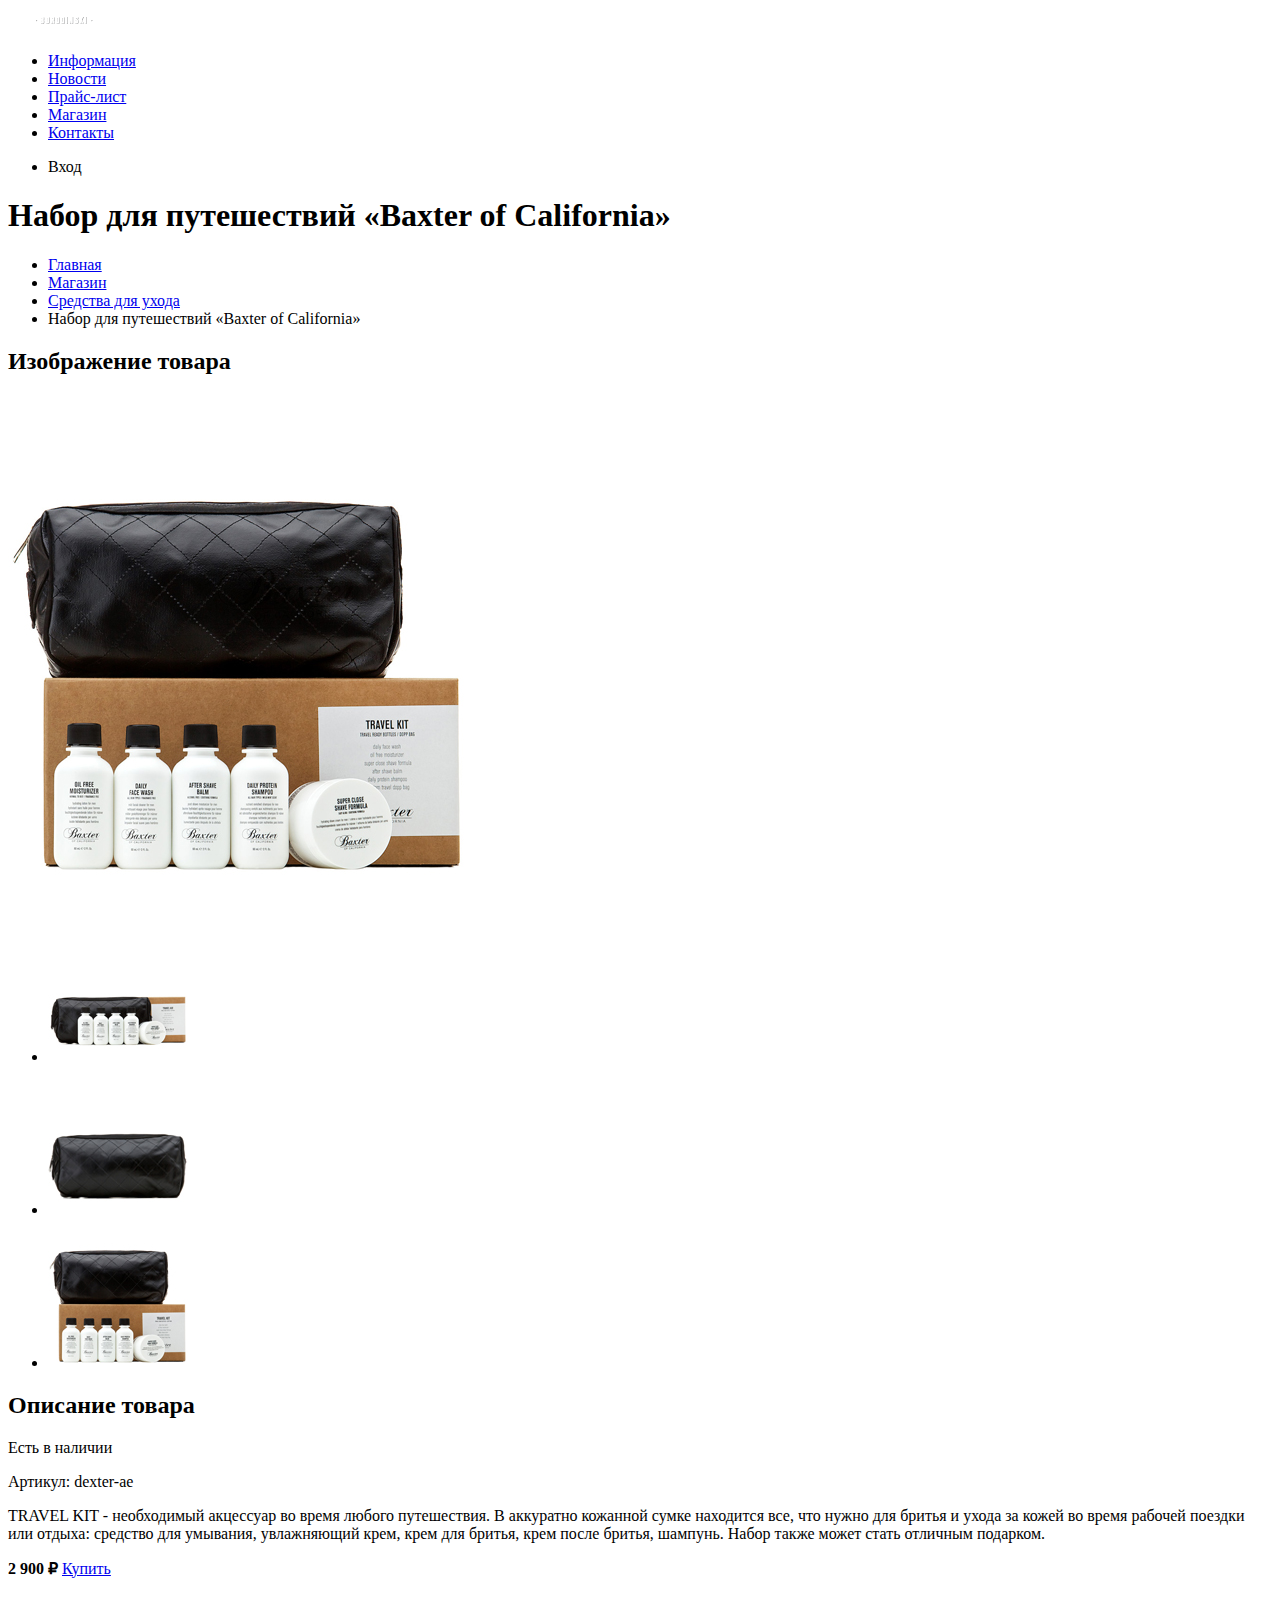
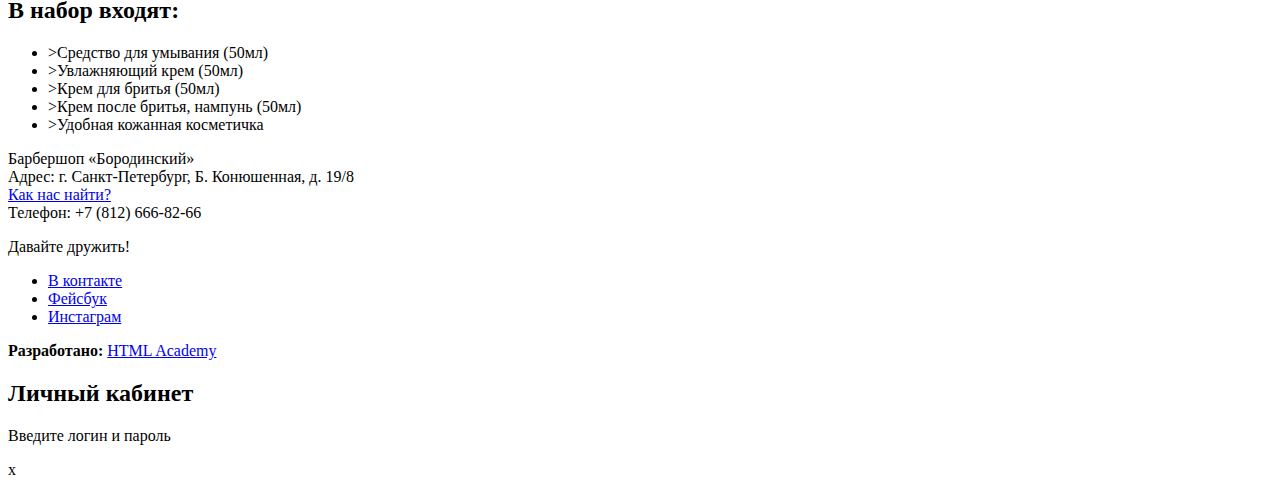
<file: catalog-item.html>
<!DOCTYPE html>
<html lang="ru">
  <head>
    <meta charset="utf-8">
    <title>Барбершоп «Бородинский»"</title>
  </head>
  <body>
    <header class"main-header">
      <nav class="main-navigator">
        <a class="main-header-logo" href="index.html">  
          <img src="img/index-logo.svg" width="111" height="24" alt="Логотип барбершопа «Бородинский»"> 
        </a>                                                                                            
        <ul class="site-navigation">
          <li><a href="info.html">Информация</a></li>
          <li><a href="news.html">Новости</a></li>
          <li><a href="price.html">Прайс-лист</a></li>
          <li><a href="catalog.html">Магазин</a></li>
          <li><a href="contacts.html">Контакты</a></li>    
        </ul>
        <ul class="user-navigation">
          <li class="login-link">Вход</li>    
        </ul>
      </nav>
    </header>
    <main class="container">
      <h1 class="page-title">Набор для путешествий «Baxter of California»</h1>
      <ul class="breadcrumbs">
        <li><a href="index.html">Главная</a></li>
        <li><a href="#">Магазин</a></li> 
        <li><a href="#">Средства для ухода</a></li>    
        <li class="breadcrumbs-current">Набор для путешествий «Baxter of California»</li> 
      </ul> 
      <section class="product-photos">
	    <h2 class="visually-hidden">Изображение товара</h2>
	    <p class="product-photo-full">
		  <img src="img/product-big.jpg" width="460" height="498" alt="Фото всего набора">
		</p>  
	    <ul class="product-photos-preview">
          <li>   
            <img src="img/product-small-1.jpg" width="140" height="149" alt="Фото в анфас"> 
		  </li>
          <li>
            <img src="img/product-small-2.jpg" width="140" height="149" alt="Фото в профиль">
		  </li>
          <li>  
            <img src="img/product-small-3.jpg" width="140" height="149" alt="Фото отдельной части">
		  </li>
        </ul>
	  </section>
      <section class="product-info">
	    <h2 class="visually-hidden">Описание товара</h2>
		<p class="product-availability">Есть в наличии</p>
		<p class="product-article">Артикул: dexter-ae</p>
		<p class="product-text">TRAVEL KIT - необходимый акцессуар во время любого путешествия. 
		  В аккуратно кожанной сумке находится все, что нужно для бритья и ухода за кожей во 
		  время рабочей поездки или отдыха: средство для умывания, увлажняющий крем, крем для бритья, 
		  крем после бритья, шампунь. Набор также может стать отличным подарком.</p>
        <p class="product-price">
          <b> 2 900 ₽</b>
          <a class="button" href="#">Купить</a>    
        </p>  		
	  </section>
      <section>
    	<h2>В набор входят:</h2>
        <ul>
          <li>>Средство для умывания (50мл)</li>
          <li>>Увлажняющий крем (50мл)</li>
          <li>>Крем для бритья (50мл)</li>
          <li>>Крем после бритья, нампунь (50мл)</li>
          <li>>Удобная кожанная косметичка</a></li> 
        </ul> 	  
	  </section>	                 
    </main>
    <footer class="main-footer">
      <p class="footer-contacts">
        Барбершоп «Бородинский»<br>
        Адрес: г. Санкт-Петербург, Б. Конюшенная, д. 19/8<br>
        <a href="map.html">Как нас найти?</a><br>  
        Телефон: +7 (812) 666-82-66    
      </p>
      <div class="footer-social">
        <p>Давайте дружить!</p>
        <ul>
          <li><a class="social-button" href="#">В контакте</a></li>
          <li><a class="social-button" href="#">Фейсбук</a></li>
          <li><a class="social-button" href="#">Инстаграм</a></li>    
        </ul>  
      </div>
      <p class="footer-copyright">
        <b>Разработано:</b> <a class="button" href="https://htmlacademy.ru">HTML Academy</a>
      </p>  
    </footer>
    <section class="modal modal-login">
      <h2>Личный кабинет</h2> 
      <p>Введите логин и пароль</p>
      <!--Здесь будет форма-->    
      <span class="modal-close">x</span>    
    </section>     
  </body> 
</html>
</file>
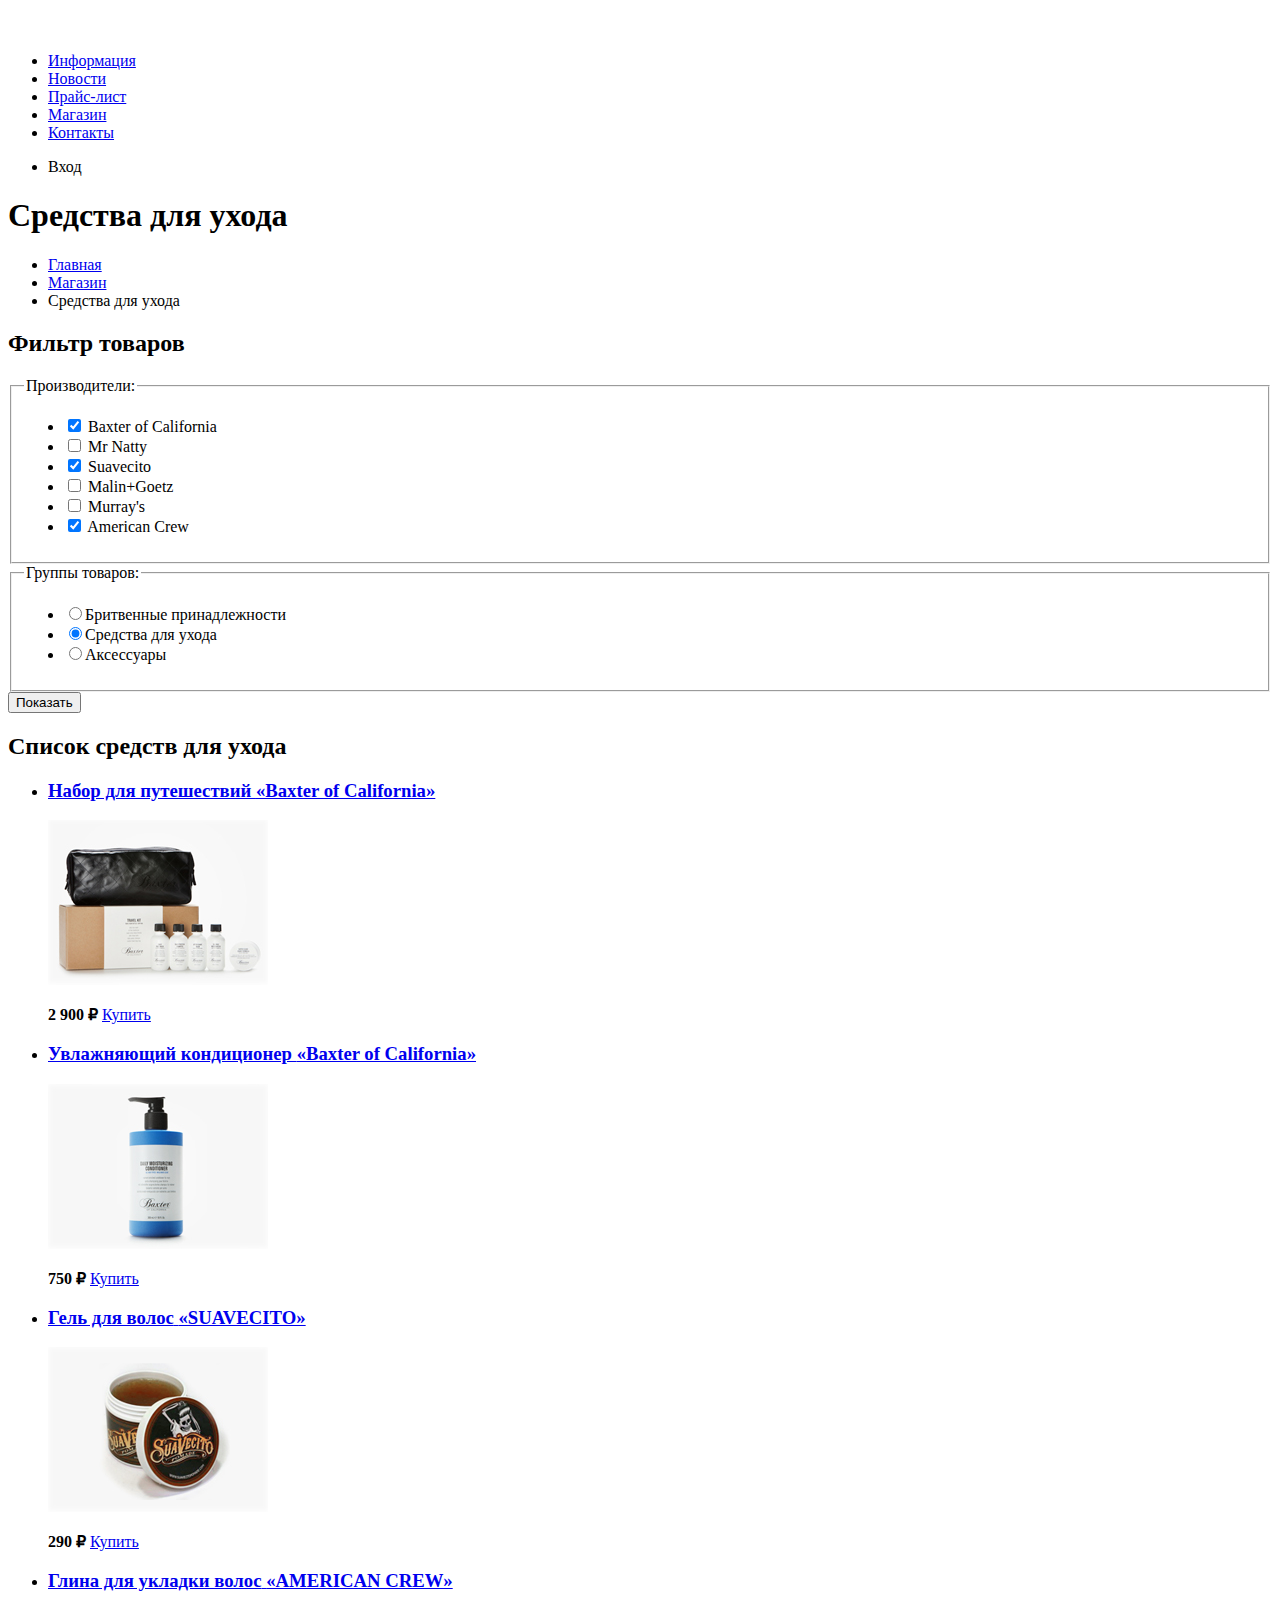
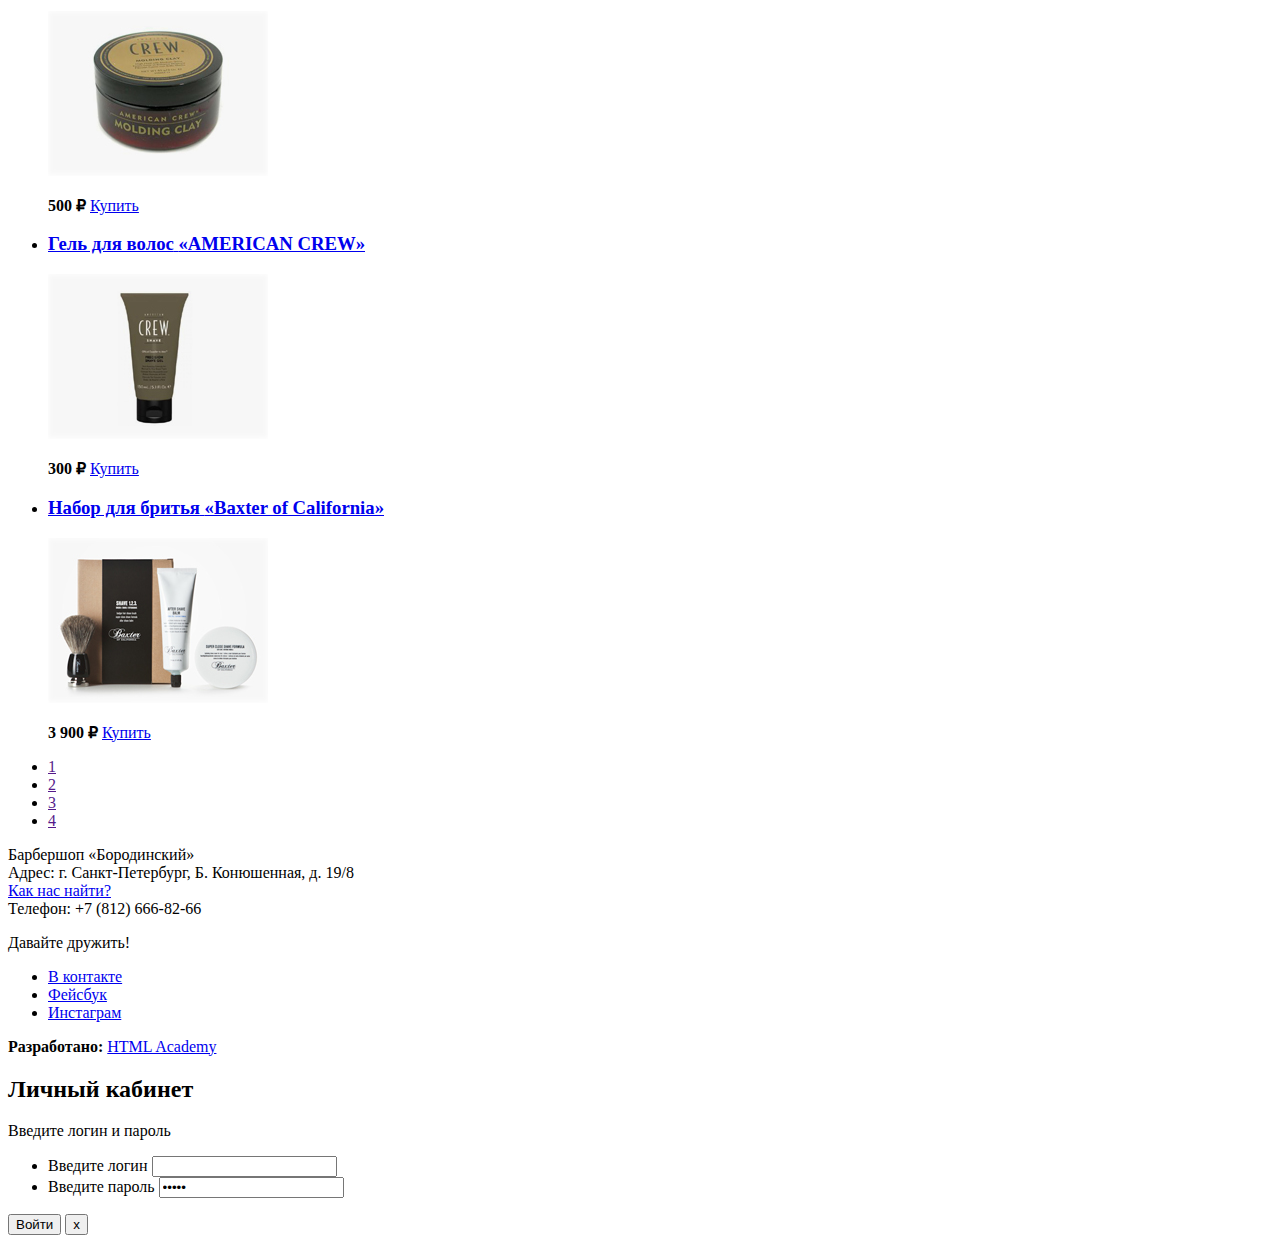
<file: catalog.html>
<!DOCTYPE html>
<html lang="ru">
  <head>
    <meta charset="utf-8">
    <title>Барбершоп «Бородинский»"</title>
  </head>
  <body>
    <header class"main-header">
      <nav class="main-navigator">
        <a class="main-header-logo" href="index.html">  
          <img src="img/logo.svg" width="111" height="24" alt="Логотип барбершопа «Бородинский»"> 
        </a>                                                                                            
        <ul class="site-navigation">
          <li><a href="info.html">Информация</a></li>
          <li><a href="news.html">Новости</a></li>
          <li><a href="price.html">Прайс-лист</a></li>
          <li><a href="catalog.html">Магазин</a></li>
          <li><a href="contacts.html">Контакты</a></li>    
        </ul>
        <ul class="user-navigation">
          <li class="login-link">Вход</li>    
        </ul>
      </nav>
    </header>
    <main class="container">
      <h1 class="page-title">Средства для ухода</h1>
      <ul class="breadcrumbs">
        <li><a href="index.html">Главная</a></li>
        <li><a href="catalog.html">Магазин</a></li> 
        <li class="breadcrumbs-current">Средства для ухода</li>    
       </ul>      
      <section class="filters">
        <h2 class="visually-hidden">Фильтр товаров</h2>
        <form class="filter" action="https://catalog.html" method="get">
         <fieldset>
           <legend>Производители:</legend>
             <ul>
               <li class="filter-option">
                 <input type="checkbox" name="baxter-of-california" id="filter-baxter-of-colifornia" checked>
                 <label for="filter-baxter-of-colifornia">Baxter of California</label>   
               </li>
               <li class="filter-option">
                 <input type="checkbox" name="mr-natty" id="filter-mr-natty">
                 <label for="filter-mr-natty">Mr Natty</label>   
               </li>
               <li class="filter-option">
                 <input type="checkbox" name="suavecito" id="filter-suavecito" checked>
                 <label for="filter-suavecito">Suavecito</label>   
               </li>
               <li class="filter-option">
                 <input type="checkbox" name="malin+goetz" id="filter-malin+goetz">
                 <label for="filter-malin+goetz">Malin+Goetz</label> 
               </li>
               <li class="filter-option">
                 <input type="checkbox" name="murrays" id="filter-murrays">
                 <label for="filter-murrays">Murray's</label>   
               </li>
               <li class="filter-option">
                 <input type="checkbox" name="american-crew" id="filter-american-crew" checked>
                 <label for="filter-american-crew">American Crew</label>   
               </li>     
             </ul>  
         </fieldset>
         <fieldset>
           <legend>Группы товаров:</legend>
           <ul>
             <li class="filter-option">
               <label>     
                 <input type="radio" name="product" id="group-barber-tools">Бритвенные принадлежности
               </label>
             </li>
             <li class="filter-option">
               <label>     
                 <input type="radio" name="product" id="group-care-product" checked>Средства для ухода
               </label>
             </li>
             <li class="filter-option">
               <label>     
                 <input type="radio" name="product" id="group-tools">Аксессуары
               </label>
             </li>   
           </ul>         
         </fieldset> 
         <button type="submit" class="filter-button  button">Показать</button>    
        </form>  
      </section>
      <section class="catalog">
        <h2 class="visually-hidden">Список средств для ухода</h2>
        <ul class="catalog-list">            
          <li class="catalog-item">
            <a href="catalog-item.html">
              <h3>
                <span class="catalog-category">Набор для путешествий </span>
                <span class="catalog-item-title">«Baxter of California»</span>        
              </h3> 
              <p class="catalog-item-image">
                <img src="img/product-1.jpg" width="220" height="165" alt="Набор для путешествий «Baxter of California»">
              </p>
              </a>    
            <p class="catalog-item-price">
              <b> 2 900 ₽</b>
              <a class="button" href="#">Купить</a>    
            </p>  
          </li>
          <li class="catalog-item">
            <a href="catalog-item.html">
              <h3>
                <span class="catalog-category">Увлажняющий кондиционер </span>
                <span class="catalog-item-title">«Baxter of California»</span>        
              </h3> 
              <p class="catalog-item-image">    
                <img src="img/product-2.jpg" width="220" height="165" alt="Увлажняющий кондиционер «Baxter of California»">
              </p>
            </a>    
            <p class="catalog-item-price">
              <b> 750 ₽</b>
              <a class="button" href="#">Купить</a>    
            </p>  
          </li>
          <li class="catalog-item">
            <a href="catalog-item.html">
              <h3>
                <span class="catalog-category">Гель для волос</span>
                <span class="catalog-item-title">«SUAVECITO»</span>        
              </h3> 
              <p class="catalog-item-image">    
                <img src="img/product-3.jpg" width="220" height="165" alt="Гель для волос «SUAVECITO»">
              </p>
            </a>    
            <p class="catalog-item-price">
              <b> 290 ₽</b>
              <a class="button" href="#">Купить</a>    
            </p>  
          </li>
          <li class="catalog-item">
            <a href="catalog-item.html">
              <h3>
                <span class="catalog-category">Глина для укладки волос</span>
                <span class="catalog-item-title">«AMERICAN CREW»</span> 
              </h3> 
              <p class="catalog-item-image">  
                <img src="img/product-4.jpg" width="220" height="165" alt="Глина для укладки «AMERICAN CREW»">
              </p>
            </a>    
            <p class="catalog-item-price">
              <b> 500 ₽</b>
              <a class="button" href="#">Купить</a>    
            </p>  
          </li>
          <li class="catalog-item">
            <a href="catalog-item.html">
              <h3>
                <span class="catalog-category">Гель для волос</span>
                <span class="catalog-item-title">«AMERICAN CREW»</span> 
              </h3> 
              <p class="catalog-item-image">
                <img src="img/product-5.jpg" width="220" height="165" alt="Гель для волос «AMERICAN CREW»">
              </p>
            </a>
            <p class="catalog-item-price">
              <b> 300 ₽</b>
              <a class="button" href="#">Купить</a>    
            </p>  
          </li>
          <li class="catalog-item">
            <a href="catalog-item.html">
              <h3>
                <span class="catalog-category">Набор для бритья</span>
                <span class="catalog-item-title">«Baxter of California»</span>  
              </h3> 
              <p class="catalog-item-image">    
                <img src="img/product-6.jpg" width="220" height="165" alt="Набор для бритья «Baxter of California»">
              </p>
            </a>    
            <p class="catalog-item-price">
              <b> 3 900 ₽</b>
              <a class="button" href="#">Купить</a>    
            </p>  
          </li>          
        </ul>
        <ul class="pagination-list">
         <li class="pagination-item"><a href="">1</a></li>
            <li class="pagination-item pagination-item-current"><a href="">2</a></li>
            <li class="pagination-item"><a href="">3</a></li>
            <li class="pagination-item"><a href="">4</a></li>    
        </ul>  
      </section>                
    </main>
    <footer class="main-footer">
      <p class="footer-contacts">
        Барбершоп «Бородинский»<br>
        Адрес: г. Санкт-Петербург, Б. Конюшенная, д. 19/8<br>
        <a href="map.html">Как нас найти?</a><br>  
        Телефон: +7 (812) 666-82-66    
      </p>
      <div class="footer-social">
        <p>Давайте дружить!</p>
        <ul>
          <li><a class="social-button" href="#">В контакте</a></li>
          <li><a class="social-button" href="#">Фейсбук</a></li>
          <li><a class="social-button" href="#">Инстаграм</a></li>    
        </ul>  
      </div>
      <p class="footer-copyright">
        <b>Разработано:</b> <a class="button" href="https://htmlacademy.ru">HTML Academy</a>
      </p>  
    </footer>
    <section class="modal modal-login">
      <h2>Личный кабинет</h2>
      <form class="comming" action="https://echo.catalog.html">    
        <p>Введите логин и пароль</p>
        <ul>
          <li>
            <label for="login">Введите логин</label>    
            <input type="text" id="login" value="" placeholder="">  
          </li>
          <li>
            <label for="password">Введите пароль</label>    
            <input type="password" id="password" value="*****" placeholder="">  
          </li>  
        </ul>
        <button type="submit">Войти</button>  
        <button type="button" class="modal-close">x</button> 
      </form>      
    </section>     
  </body> 
</html>
</file>
